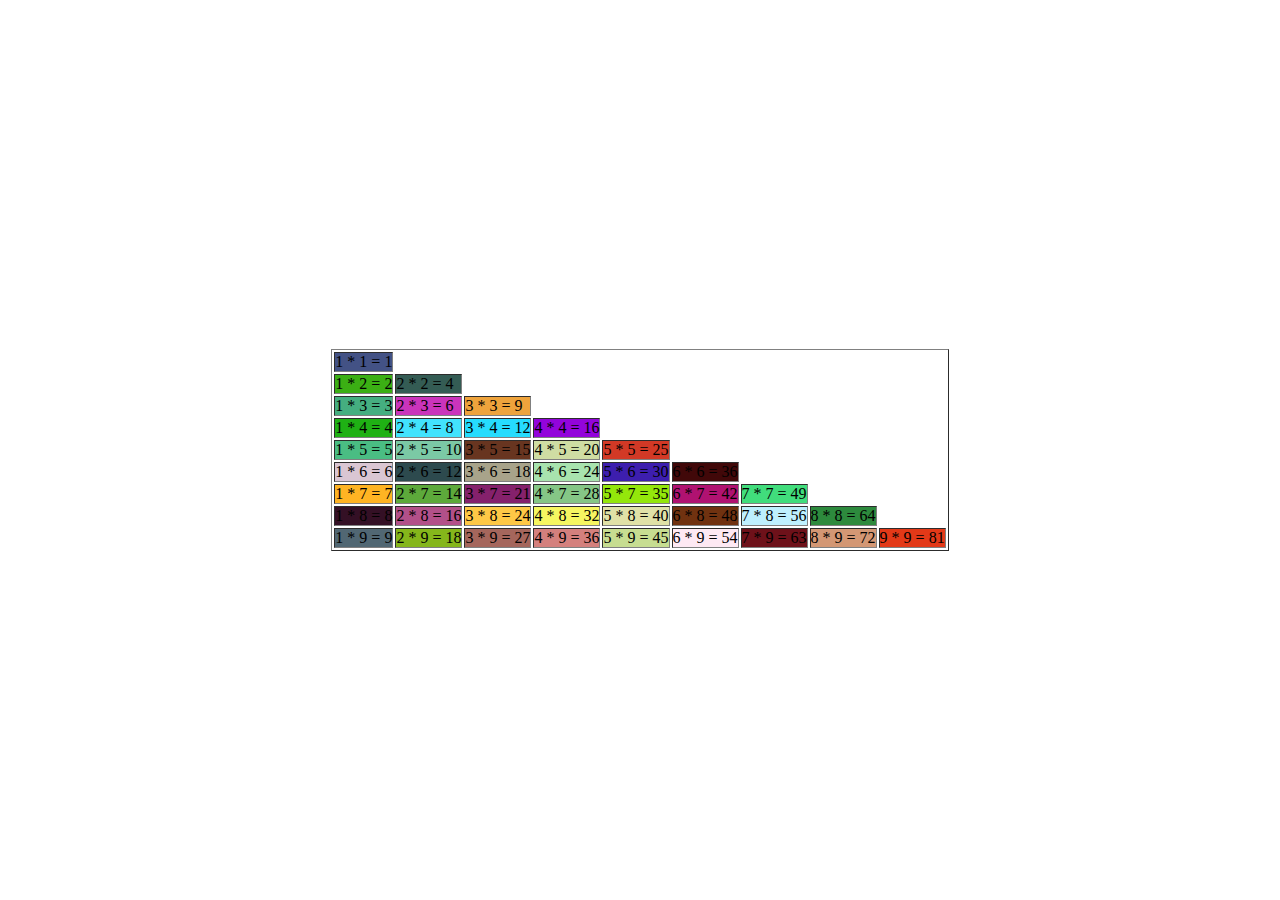
<file: file/ temp_pages/99乘法.html>
<!DOCTYPE html>
<html>
<head>
<meta charset="utf-8" />
<title>99乘法</title>
<style type="text/css">
html, body, #idFact {
	height: 100%;
}
body, body * {
	margin: 0;
	padding: 0;
}
#idFact {
	display: flex;
	justify-content: center;
	align-items: center;
}
</style>
</head>
<body>
<div id="idFact">99乘法表</div>
<script>
const fnFact = (n = 9) => `<table border="1">${
	Array.from(Array(n), (e, i) => `<tr>${
	Array.from(Array(++i), (n, m) => `<td style="background-color:#${(~~(Math.random() * (1 << 24))).toString(16)}">${++m} * ${i} = ${m * i}</td>`).join('')
	}</tr>`).join('')
}</table>`;
document.getElementById('idFact').innerHTML = fnFact();
</script>
</body>
</html>
</file>
